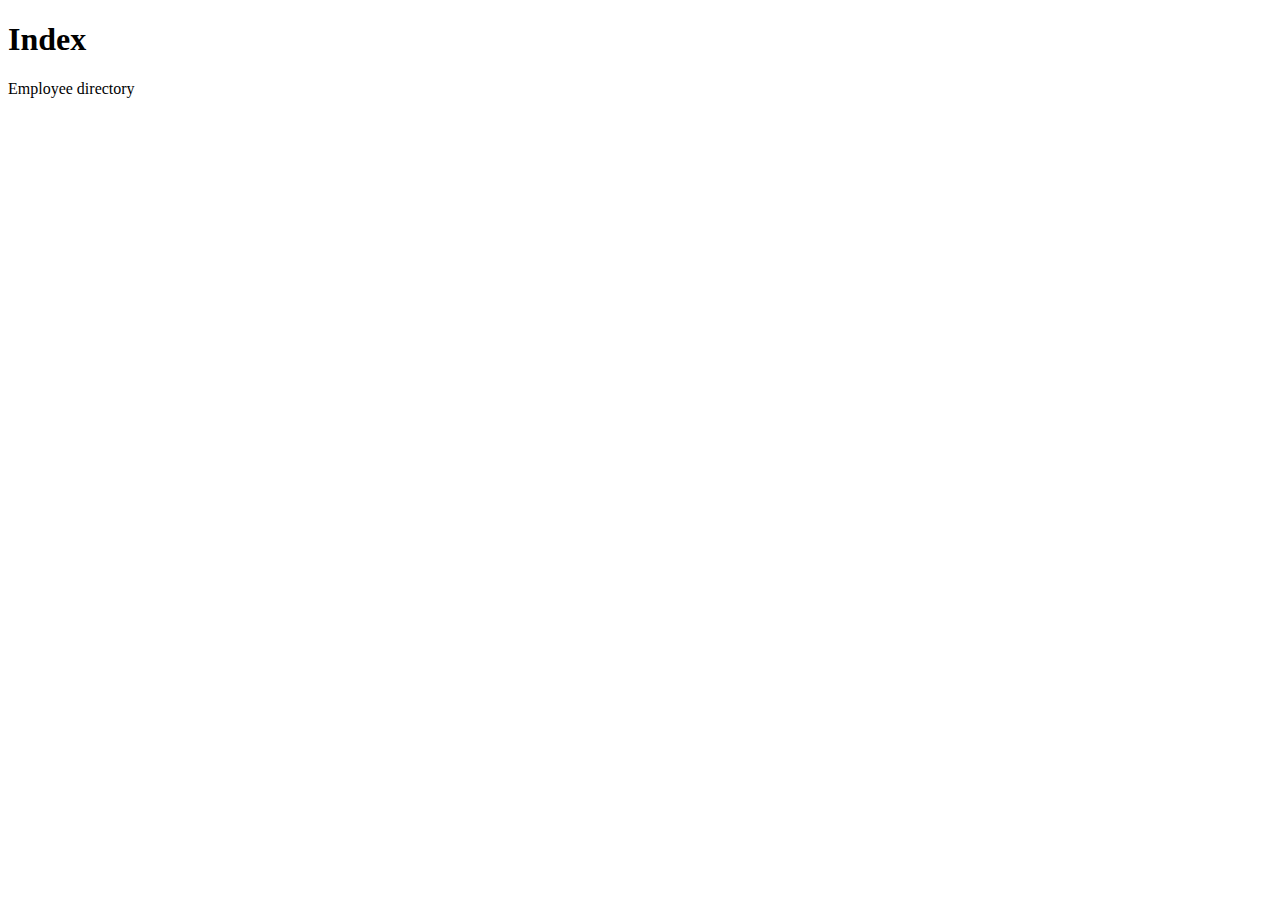
<file: src/main/resources/templates/index.html>
<!DOCTYPE html>
<html lang="en" xmlns:th="https://www.thymeleaf.org">
<head>
    <meta charset="UTF-8">
    <meta http-equiv="X-UA-Compatible" content="IE=edge">
    <meta name="viewport" content="width=device-width, initial-scale=1.0">

    <title>Thymeleaf Practice</title>

    <link rel="stylesheet" th:href="@{/css/style.css}" />
</head>

<body>

<h1>Index</h1>

<p><a th:href="@{/employees/list/}">Employee directory</a></p>

<p class="date" th:text="'Server time: ' + ${dateTime}"></p>

</body>
</html>
</file>
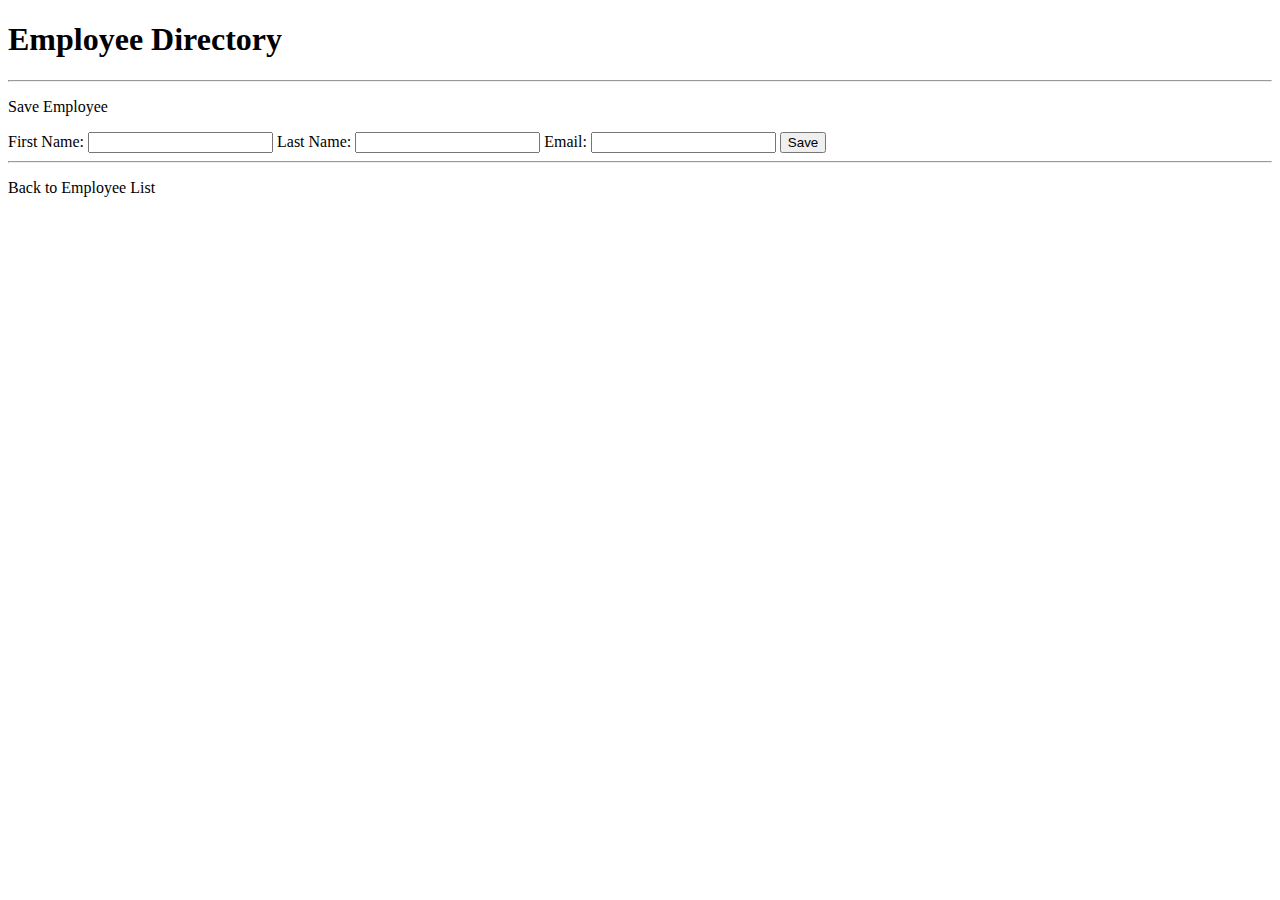
<file: src/main/resources/templates/employees/add-employee.html>
<!DOCTYPE html>
<html lang="en" xmlns:th="https://www.thymeleaf.org">
<head>
    <meta charset="UTF-8">
    <meta http-equiv="X-UA-Compatible" content="IE=edge">
    <meta name="viewport" content="width=device-width, initial-scale=1.0">

    <title>Add Employee</title>

    <link href="https://cdn.jsdelivr.net/npm/bootstrap@5.0.0-beta3/dist/css/bootstrap.min.css" rel="stylesheet"
          integrity="sha384-eOJMYsd53ii+scO/bJGFsiCZc+5NDVN2yr8+0RDqr0Ql0h+rP48ckxlpbzKgwra6" crossorigin="anonymous">
</head>

<body>

<main class="container">
    <h1>Employee Directory</h1>
    <hr>

    <p class="h4 mb-4">Save Employee</p>

    <form th:action="@{/employees/save}" th:object="${employee}" method="post" class="w-25">
        <label for="first-name">First Name:</label>
        <input type="text" id="first-name" name="first-name" th:field="*{firstName}" class="form-control mb-4">

        <label for="last-name">Last Name:</label>
        <input type="text" id="last-name" name="last-name" th:field="*{lastName}" class="form-control mb-4">

        <label for="email">Email:</label>
        <input type="email" id="email" name="email" th:field="*{email}" class="form-control mb-4">

        <input type="submit" class="btn btn-info mb-4 col-4" value="Save">
    </form>

    <hr>
    <p><a th:href="@{/employees/list}">Back to Employee List</a></p>
</main>

</body>
</html>
</file>
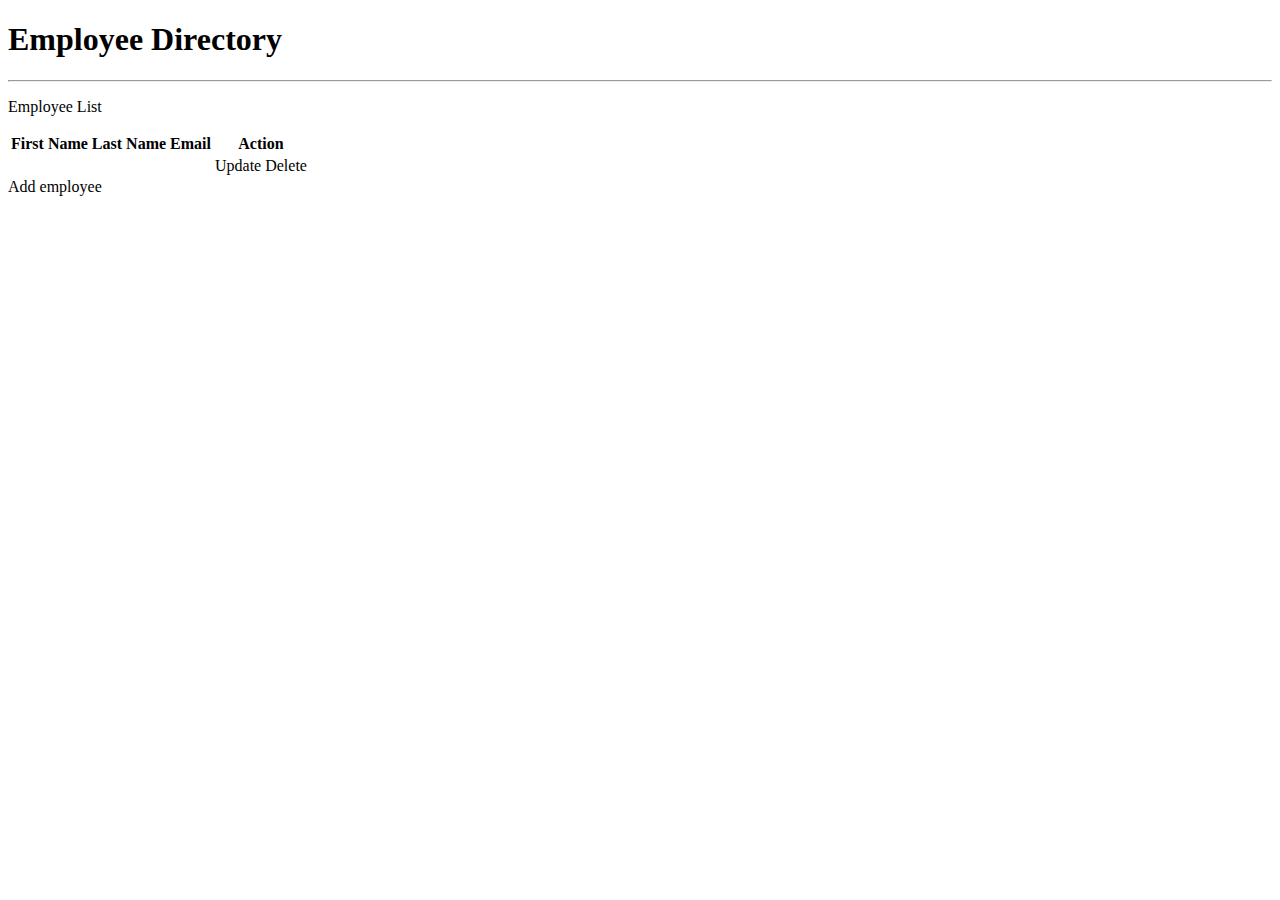
<file: src/main/resources/templates/employees/employee-directory.html>
<!DOCTYPE html>
<html lang="en" xmlns:th="https://www.thymeleaf.org">
<head>
    <meta charset="UTF-8">
    <meta http-equiv="X-UA-Compatible" content="IE=edge">
    <meta name="viewport" content="width=device-width, initial-scale=1.0">

    <title>Employee Directory</title>

    <link href="https://cdn.jsdelivr.net/npm/bootstrap@5.0.0-beta3/dist/css/bootstrap.min.css" rel="stylesheet"
          integrity="sha384-eOJMYsd53ii+scO/bJGFsiCZc+5NDVN2yr8+0RDqr0Ql0h+rP48ckxlpbzKgwra6" crossorigin="anonymous">
</head>

<body>

<main class="container">
    <h1>Employee Directory</h1>
    <hr>

    <p class="h4 mb-4">Employee List</p>

    <table class="table table-bordered table-striped">
        <thead class="table-dark">
        <tr>
            <th>First Name</th>
            <th>Last Name</th>
            <th>Email</th>
            <th>Action</th>
        </tr>
        </thead>
        <tbody>
        <tr th:each="employee : ${employees}">
            <td th:text="${employee.firstName}"></td>
            <td th:text="${employee.lastName}"></td>
            <td th:text="${employee.email}"></td>
            <td>
                <a th:href="@{/employees/update(employeeId=${employee.id})}" class="btn btn-info btn-sm">Update</a>
                <a th:href="@{/employees/delete(employeeId=${employee.id})}" class="btn btn-danger btn-sm"
                onclick="if (!(confirm('Are you sure you want to delete this employee'))) return false">Delete</a>
            </td>
        </tr>
        </tbody>
    </table>
    <a th:href="@{/employees/add}" class="btn btn-info btn-sm mb-3">Add employee</a>

</main>
</body>
</html>
</file>
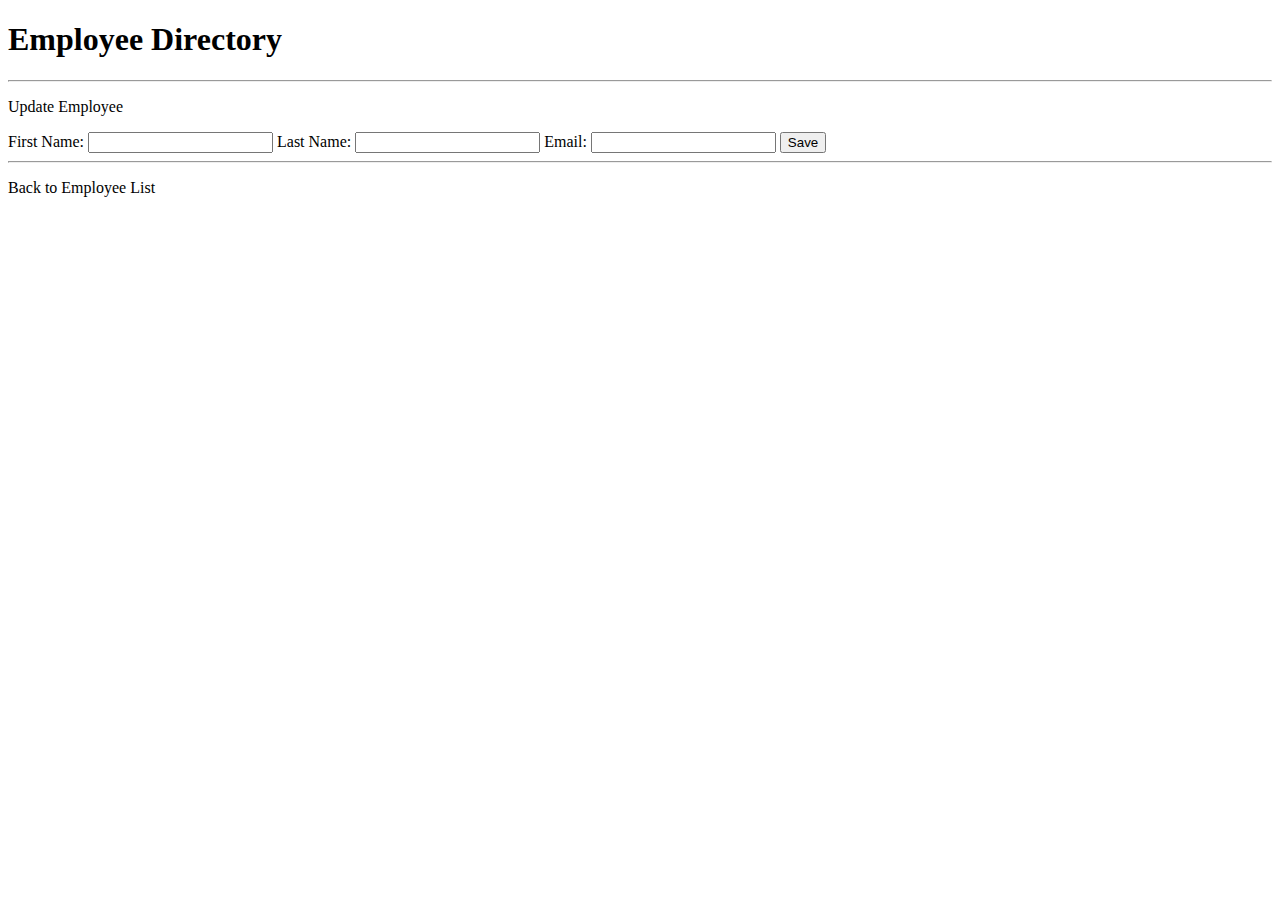
<file: src/main/resources/templates/employees/update-employee.html>
<!DOCTYPE html>
<html lang="en" xmlns:th="https://www.thymeleaf.org">
<head>
    <meta charset="UTF-8">
    <meta http-equiv="X-UA-Compatible" content="IE=edge">
    <meta name="viewport" content="width=device-width, initial-scale=1.0">

    <title>update-employee</title>

    <link href="https://cdn.jsdelivr.net/npm/bootstrap@5.0.0-beta3/dist/css/bootstrap.min.css" rel="stylesheet"
          integrity="sha384-eOJMYsd53ii+scO/bJGFsiCZc+5NDVN2yr8+0RDqr0Ql0h+rP48ckxlpbzKgwra6" crossorigin="anonymous">
</head>

<body>

<main class="container">
    <h1>Employee Directory</h1>
    <hr>

    <p class="h4 mb-4">Update Employee</p>

    <form th:action="@{/employees/save}" th:object="${employee}" method="post" class="w-25">
        <input type="hidden" th:field="*{id}">

        <label for="first-name">First Name:</label>
        <input type="text" id="first-name" name="first-name" th:field="*{firstName}" class="form-control mb-4">

        <label for="last-name">Last Name:</label>
        <input type="text" id="last-name" name="last-name" th:field="*{lastName}" class="form-control mb-4">

        <label for="email">Email:</label>
        <input type="email" id="email" name="email" th:field="*{email}" class="form-control mb-4">

        <input type="submit" class="btn btn-info mb-4 col-4" value="Save">
    </form>

    <hr>
    <p><a th:href="@{/employees/list}">Back to Employee List</a></p>
</main>

</body>
</html>
</file>
